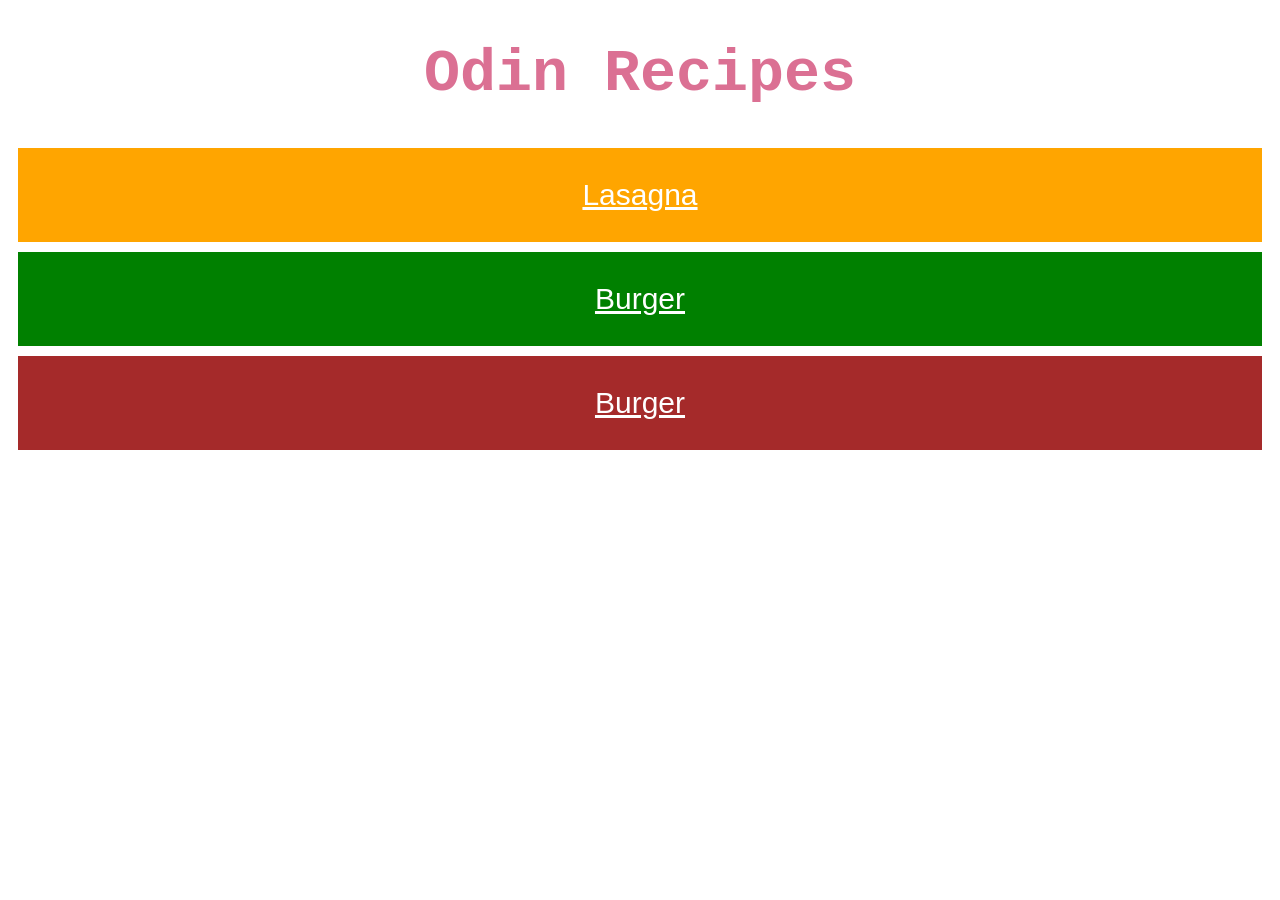
<file: index.html>
<!DOCTYPE html>
<html lang="en">
<head>
    <meta charset="UTF-8">
    <meta name="viewport" content="width=device-width, initial-scale=1.0">
    <link rel="stylesheet" href="style.css">
    <title>My Recipes</title>
</head>
<body>
    <h1 class="title">Odin Recipes</h1>
    <div class="menu lasagna"><a href="./recipes/lasagna.html">Lasagna</a></div>
    <div class="menu burger"><a href="./recipes/burger.html">Burger</a></div>
    <div class="menu bbqchicken"><a href="./recipes/bbqchicken.html">Burger</a></div>
</body>
</html>
</file>
<file: style.css>
html {

}

a {
    color: white;
}

.title {
    text-align: center;
    font-family: 'Courier New', Courier, sans-serif;
    font-size: 60px;
    color: palevioletred;
}

.menu {
    text-align: center;
    padding: 30px;
    margin: 10px 10px 10px 10px;
    font-family: 'Gill Sans', 'Gill Sans MT', Calibri, 'Trebuchet MS', sans-serif;
    font-size: 30px;
}

.menu.lasagna{
    background-color: orange;
}

.menu.burger{
    background-color: green;
}

.menu.bbqchicken{
    background-color: brown;
}
</file>
